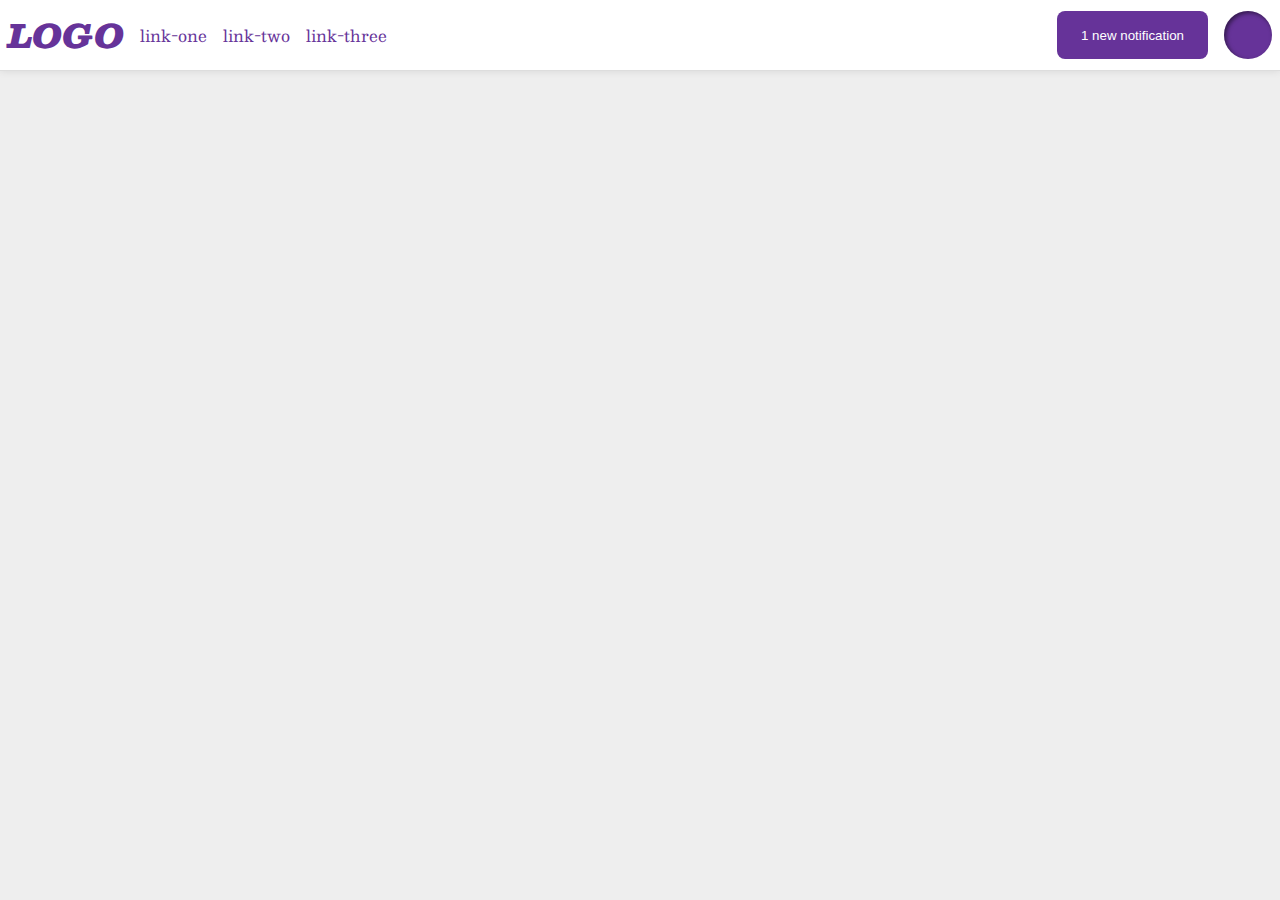
<file: flex/03-flex-header-2/index.html>
<!DOCTYPE html>
<html lang="en">
  <head>
    <meta charset="UTF-8">
    <meta http-equiv="X-UA-Compatible" content="IE=edge">
    <meta name="viewport" content="width=device-width, initial-scale=1.0">
    <title>Flex Header 2</title>
    <link rel="stylesheet" href="style.css">
  </head>
  <body>
    <div class="header">
      <div class="left">
        <div class="logo">
          LOGO
        </div>
        <ul class="links">
          <li><a href="https://google.com">link-one</a></li>
          <li><a href="https://google.com">link-two</a></li>
          <li><a href="https://google.com">link-three</a></li>
        </ul>
      </div>
      <div class="right">
        <button class="notifications">
          1 new notification
        </button>
        <div class="profile-image"></div>
      </div>
    </div>
  </body>
</html>
</file>
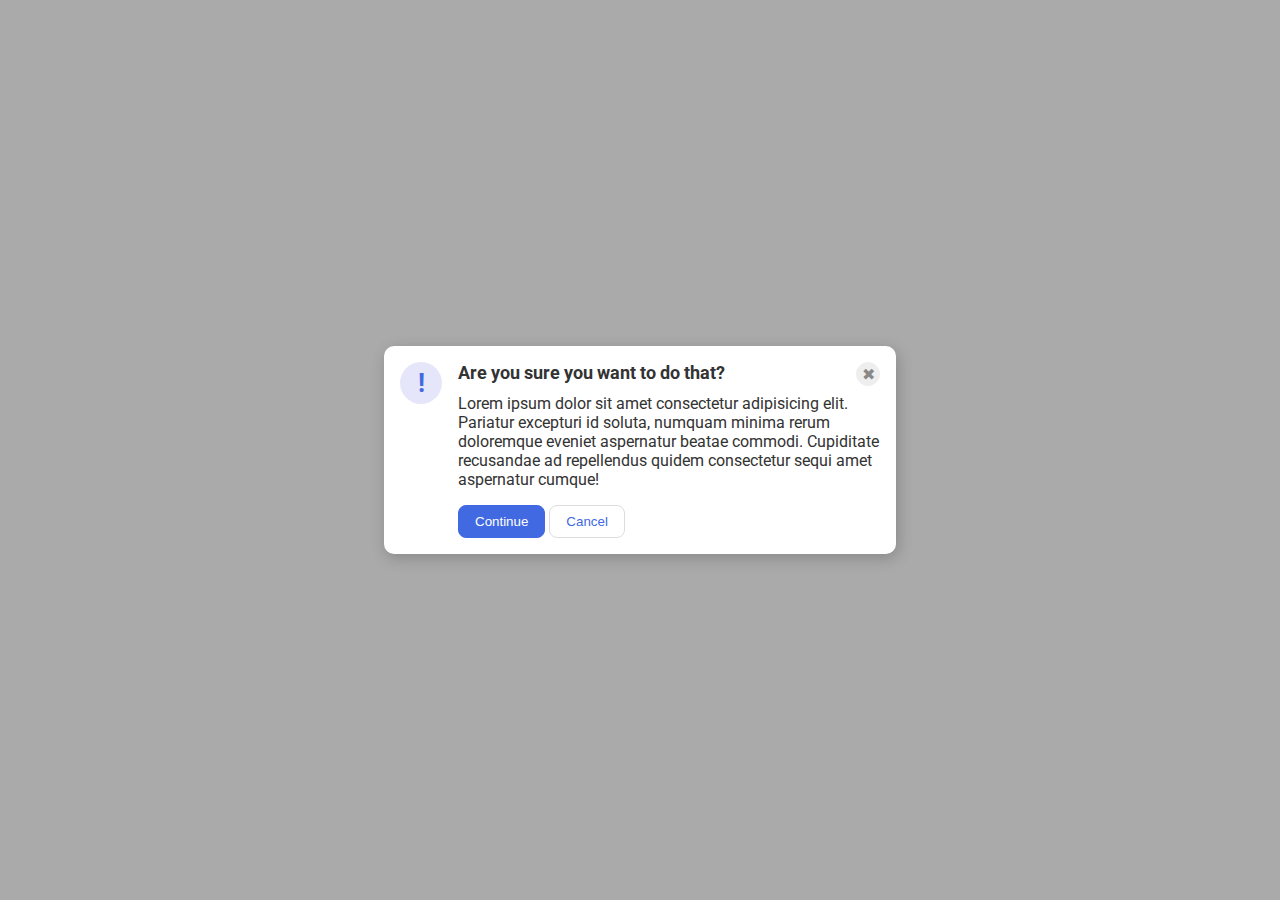
<file: flex/05-flex-modal/index.html>
<!DOCTYPE html>
<html lang="en">
  <head>
    <meta charset="UTF-8">
    <meta http-equiv="X-UA-Compatible" content="IE=edge">
    <meta name="viewport" content="width=device-width, initial-scale=1.0">
    <link rel="stylesheet" href="style.css">
    <title>Modal</title>
  </head>
  <body>
    <div class="modal">
      <div class="icon">!</div>
      <div class="content">
        <div class="header">Are you sure you want to do that?
          <button class="close-button">✖</button>
        </div>
        <div class="text">Lorem ipsum dolor sit amet consectetur adipisicing elit. Pariatur excepturi id soluta, numquam minima rerum doloremque eveniet aspernatur beatae commodi. Cupiditate recusandae ad repellendus quidem consectetur sequi amet aspernatur cumque!</div>
        <button class="continue">Continue</button>
        <button class="cancel">Cancel</button>
      </div>
    </div>
  </body>
</html>
</file>
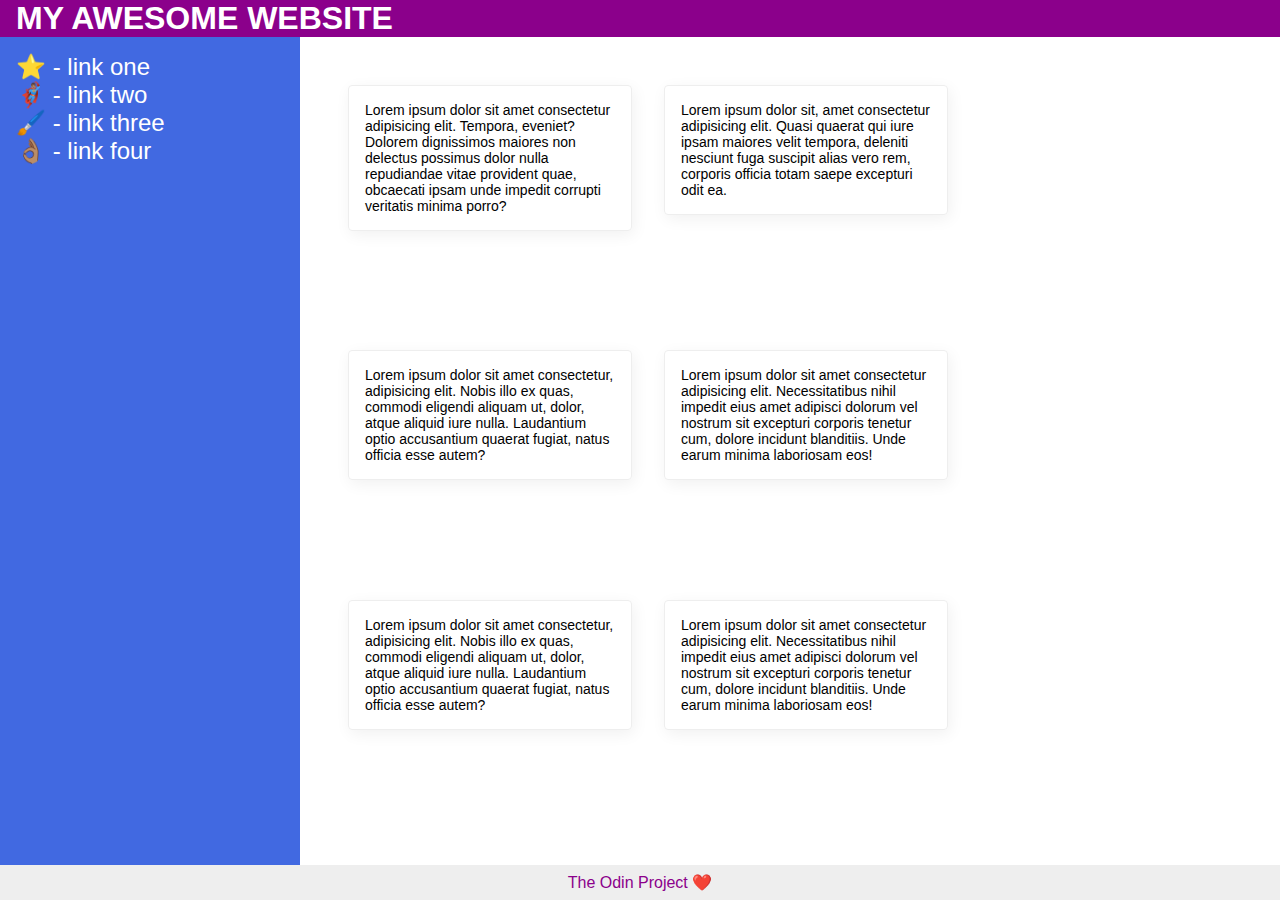
<file: flex/07-flex-layout-2/index.html>
<!DOCTYPE html>
<html lang="en">
  <head>
    <meta charset="UTF-8">
    <meta http-equiv="X-UA-Compatible" content="IE=edge">
    <meta name="viewport" content="width=device-width, initial-scale=1.0">
    <title>The Holy Grail</title>
    <link rel="stylesheet" href="style.css">
  </head>
  <body>
    <div class="header">
      MY AWESOME WEBSITE
    </div>
    
    <div class="content">
      <div class="sidebar">
        <ul>
          <li><a href="#">⭐ - link one</a></li>
          <li><a href="#">🦸🏽‍♂️ - link two</a></li>
          <li><a href="#">🖌️ - link three</a></li>
          <li><a href="#">👌🏽 - link four</a></li>
        </ul>
      </div>

      <div class="cards">
        <div class="card">Lorem ipsum dolor sit amet consectetur adipisicing elit. Tempora, eveniet? Dolorem dignissimos maiores non delectus possimus dolor nulla repudiandae vitae provident quae, obcaecati ipsam unde impedit corrupti veritatis minima porro?</div>
        <div class="card">Lorem ipsum dolor sit, amet consectetur adipisicing elit. Quasi quaerat qui iure ipsam maiores velit tempora, deleniti nesciunt fuga suscipit alias vero rem, corporis officia totam saepe excepturi odit ea.</div>
        <div class="card">Lorem ipsum dolor sit amet consectetur, adipisicing elit. Nobis illo ex quas, commodi eligendi aliquam ut, dolor, atque aliquid iure nulla. Laudantium optio accusantium quaerat fugiat, natus officia esse autem?</div>
        <div class="card">Lorem ipsum dolor sit amet consectetur adipisicing elit. Necessitatibus nihil impedit eius amet adipisci dolorum vel nostrum sit excepturi corporis tenetur cum, dolore incidunt blanditiis. Unde earum minima laboriosam eos!</div>
        <div class="card">Lorem ipsum dolor sit amet consectetur, adipisicing elit. Nobis illo ex quas, commodi eligendi aliquam ut, dolor, atque aliquid iure nulla. Laudantium optio accusantium quaerat fugiat, natus officia esse autem?</div>
        <div class="card">Lorem ipsum dolor sit amet consectetur adipisicing elit. Necessitatibus nihil impedit eius amet adipisci dolorum vel nostrum sit excepturi corporis tenetur cum, dolore incidunt blanditiis. Unde earum minima laboriosam eos!</div>
      </div>

    </div>
    
    <div class="footer">
      The Odin Project ❤️
    </div>
  </body>
</html>
</file>
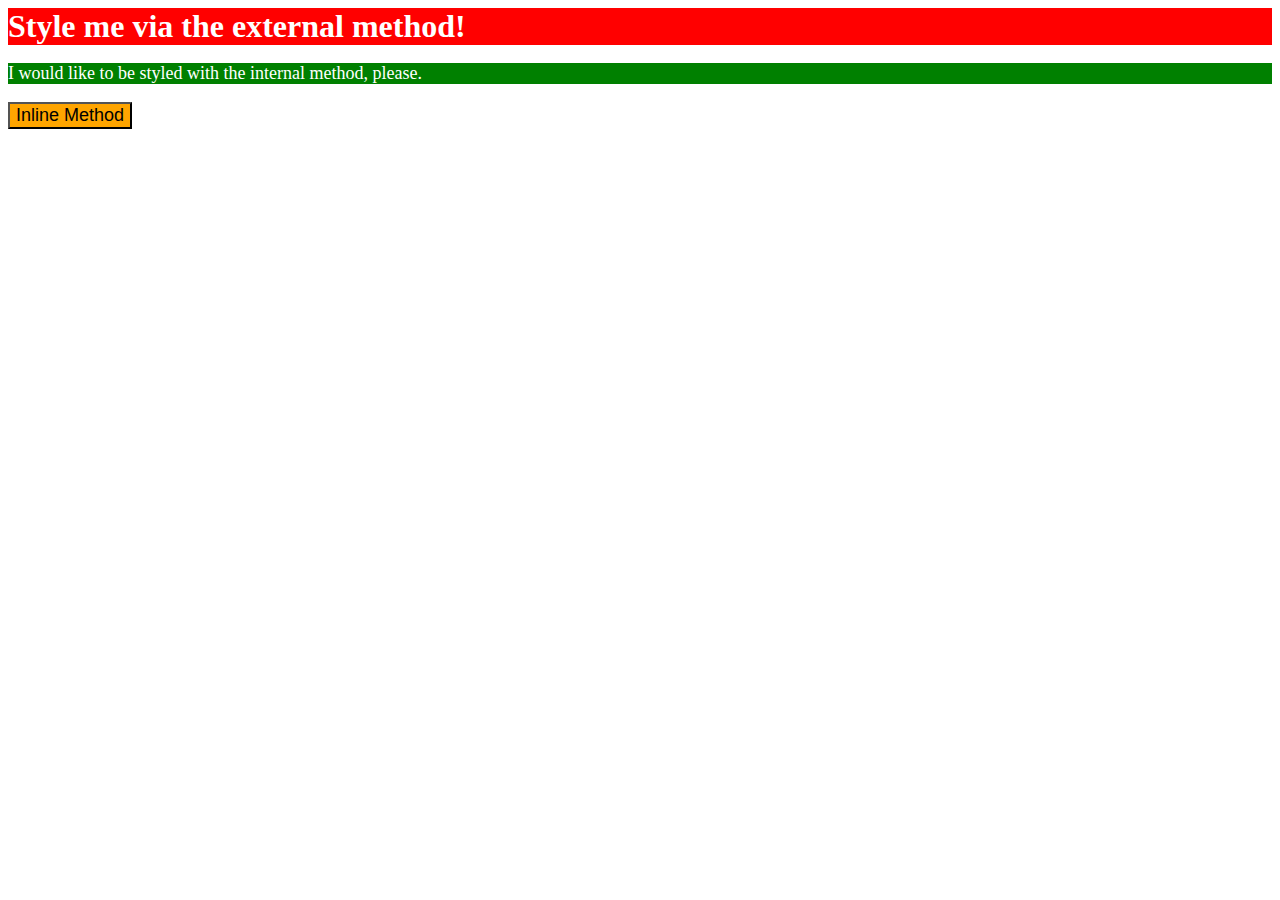
<file: foundations/01-css-methods/index.html>
<!DOCTYPE html>
<html lang="en">
  <head>
    <link rel="stylesheet" href="styles.css">
    <meta charset="UTF-8">
    <meta http-equiv="X-UA-Compatible" content="IE=edge">
    <meta name="viewport" content="width=device-width, initial-scale=1.0">
    <title>Methods for Adding CSS</title>
    <style>
      p {
        background-color: green;
        color: white;
        font-size: 18px;
      }
    </style>
  </head>
  <body>
    <div>Style me via the external method!</div>
    <p>I would like to be styled with the internal method, please.</p>
    <button style="background: orange; font-size: 18px;">Inline Method</button>
  </body>
</html>
</file>
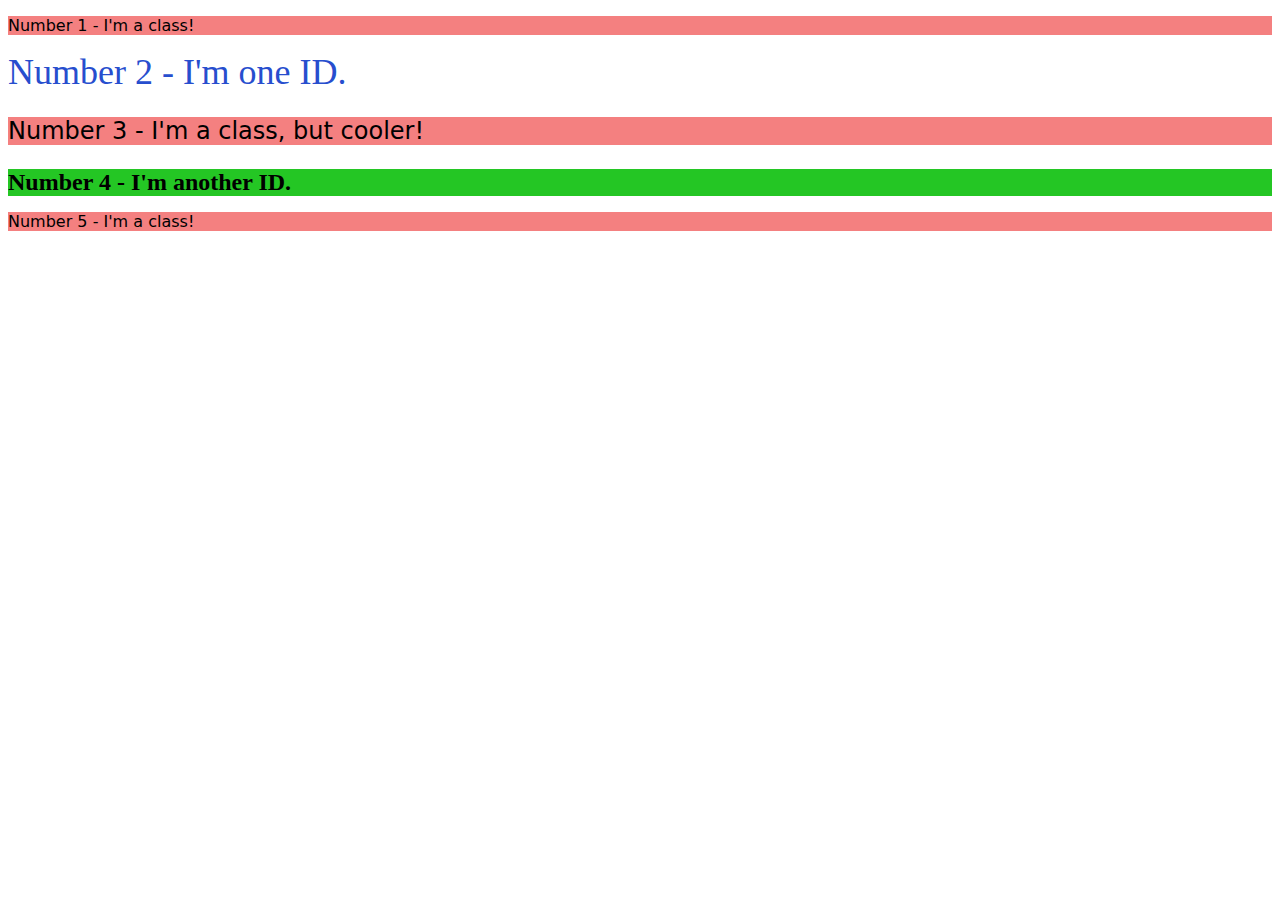
<file: foundations/02-class-id-selectors/index.html>
<!DOCTYPE html>
<html lang="en">
  <head>
    <meta charset="UTF-8">
    <meta http-equiv="X-UA-Compatible" content="IE=edge">
    <meta name="viewport" content="width=device-width, initial-scale=1.0">
    <title>Class and ID Selectors</title>
    <link rel="stylesheet" href="style.css">
  </head>
  <body>
    <p>Number 1 - I'm a class!</p>
    <div id="two">Number 2 - I'm one ID.</div>
    <p class="adjust-font-size">Number 3 - I'm a class, but cooler!</p>
    <div class="adjust-font-size" id="four">Number 4 - I'm another ID.</div>
    <p>Number 5 - I'm a class!</p>
  </body>
</html>
</file>
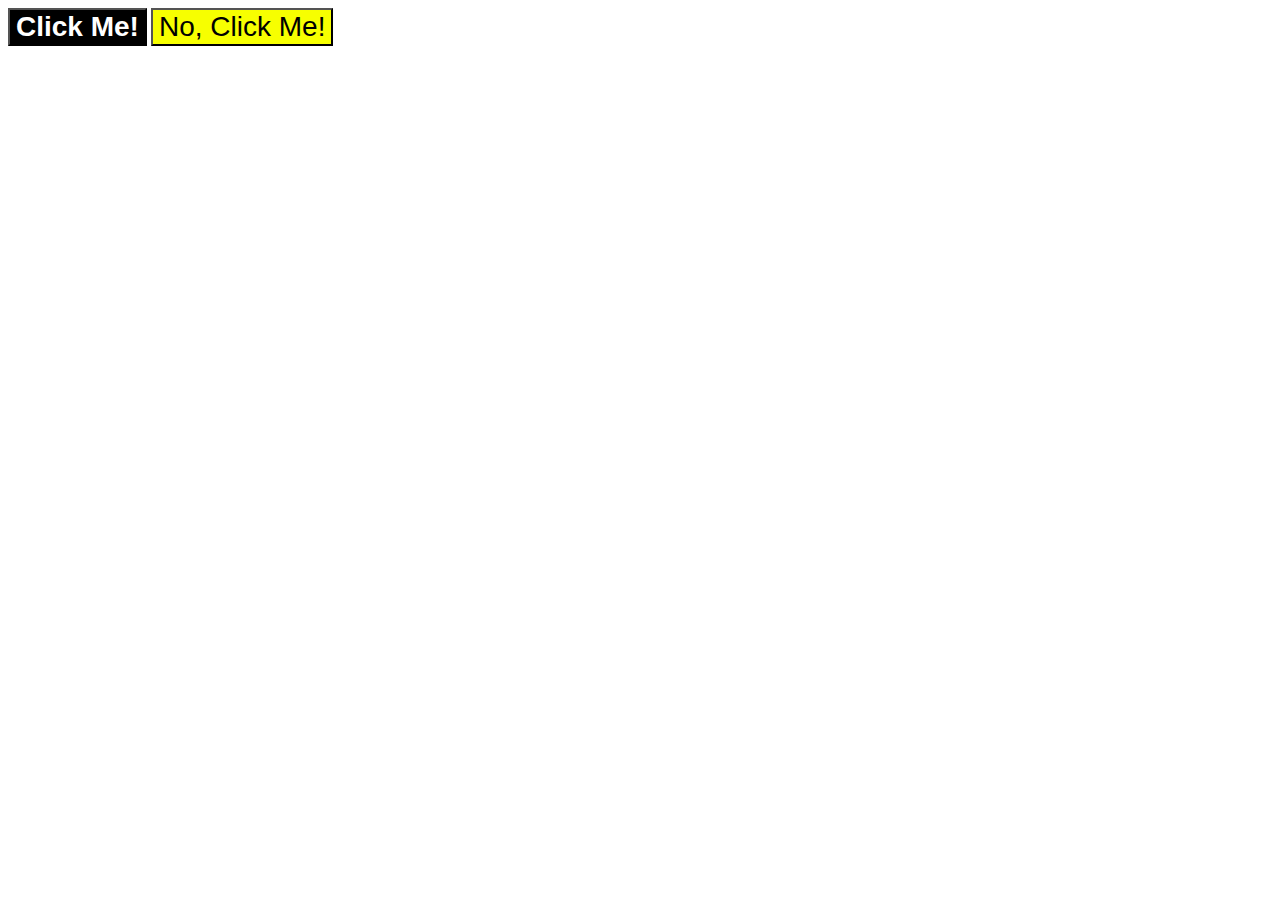
<file: foundations/03-grouping-selectors/index.html>
<!DOCTYPE html>
<html lang="en">
  <head>
    <meta charset="UTF-8">
    <meta http-equiv="X-UA-Compatible" content="IE=edge">
    <meta name="viewport" content="width=device-width, initial-scale=1.0">
    <title>Grouping Selectors</title>
    <link rel="stylesheet" href="style.css">
  </head>
  <body>
    <button class="black">Click Me!</button>
    <button class="yellow">No, Click Me!</button>
  </body>
</html>
</file>
<file: flex/03-flex-header-2/style.css>
/* this is some magical font-importing.  
you'll learn about it later. */
@import url('https://fonts.googleapis.com/css2?family=Besley:ital,wght@0,400;1,900&display=swap');

* {
  padding: 0;
  margin: 0;
}

body {
  margin: 0;
  background: #eee;
  font-family: Besley, serif;
}

.header {
  background: white;
  border-bottom: 1px solid #ddd;
  box-shadow: 0 0 8px rgba(0,0,0,.1);
  
  display: flex;
  align-items: center;
  justify-content: space-between;
}

.profile-image {
  background: rebeccapurple;
  box-shadow: inset 2px 2px 4px rgba(0,0,0,.5);
  border-radius: 50%;
  width: 48px;
  height: 48px;
}

.logo {
  color: rebeccapurple;
  font-size: 32px;
  font-weight: 900;
  font-style: italic;
}

.left, .right {
  display: flex;
  gap: 16px;
  padding: 8px;
}

button {
  border: none;
  border-radius: 8px;
  background: rebeccapurple;
  color: white;
  padding: 8px 24px;
}

a {
  text-decoration: none;
  color: rebeccapurple;
}

ul {
  list-style-type: none;
  display: flex;
  align-items: center;
  gap: 16px;
}
</file>
<file: flex/05-flex-modal/style.css>
@import url('https://fonts.googleapis.com/css2?family=Roboto:wght@400;700&display=swap');

html, body {
  height: 100%;
}

body {
  font-family: Roboto, sans-serif;
  margin: 0;
  background: #aaa;
  color: #333;
  /* I'll give you this one for free lol */
  display: flex;
  align-items: center;
  justify-content: center;
}

.modal {
  background: white;
  width: 480px;
  border-radius: 10px;
  box-shadow: 2px 4px 16px rgba(0,0,0,.2);

  display: flex;
  padding: 16px;
  gap: 16px;
}

.text {
  margin: 8px 0 16px;
}

.header {
  display: flex;
  justify-content: space-between;
  font-weight: 700;
  font-size: 18px;
}

.icon {
  color: royalblue;
  font-size: 26px;
  font-weight: 700;
  background: lavender;
  width: 42px;
  height: 42px;
  border-radius: 50%;
  display: flex;
  align-items: center;
  justify-content: center;

  flex-shrink: 0;
}

.close-button {
  background: #eee;
  border-radius: 50%;
  color: #888;
  font-weight: 400;
  font-size: 16px;
  height: 24px;
  width: 24px;
  display: flex;
  align-items: center;
  justify-content: center;
  border: 1px solid #eee;
  padding: 0;
}

button {
  cursor: pointer;
  padding: 8px 16px;
  border-radius: 8px;
}

button.continue {
  background: royalblue;
  border: 1px solid royalblue;
  color: white;
}

button.cancel {
  background: white;
  border: 1px solid #ddd;
  color: royalblue;
}
</file>
<file: flex/07-flex-layout-2/style.css>
* {
  margin: 0;
  padding: 0;
}

body {
  font-family: -apple-system, BlinkMacSystemFont, 'Segoe UI', Roboto, Oxygen, Ubuntu, Cantarell, 'Open Sans', 'Helvetica Neue', sans-serif;
  margin: 0;
  min-height: 100vh;
  display: flex;
  flex-direction: column;
}

.header {
  /* height: fit-content; */
  padding: 0 16px;
  background: darkmagenta;
  font-size: 32px;
  font-weight: 900;
  color: white;
}

.footer {
  display: flex;
  background: #eee;
  color: darkmagenta;
  justify-content: center;
  align-items: center;
  padding: 8px;
}

.content {
  display: flex;
  flex: 1;
}

.sidebar {
  width: 300px;
  background: royalblue;
  box-sizing: border-box;
  flex-shrink: 0;
  padding: 16px;
}

.card {
  border: 1px solid #eee;
  box-shadow: 2px 4px 16px rgba(0,0,0,.06);
  border-radius: 4px;
  max-width: 250px;
  max-height: fit-content;
  font-size: 14px;
  padding: 16px;
}

.cards {
  display: flex;
  flex-wrap: wrap;
  padding: 48px;
  gap: 32px;
}

ul {
  list-style-type: none;
}

a {
  text-decoration: none;
  color: white;
  font-size: 24px;
}
</file>
<file: foundations/01-css-methods/styles.css>
div {
    background-color: red;
    color: white;
    font-size: 32px;
    align-items: center;
    font-weight: bold;
}
</file>
<file: foundations/02-class-id-selectors/style.css>
p {
    background-color: hsl(0, 84%, 73%);
    font-family: Verdana, "DejaVu Sans", sans-serif;
}

.adjust-font-size {
    font-size: 24px;
}

#two {
    color: hsl(226, 68%, 48%);
    font-size: 36px;
}

#four {
    background-color: hsl(120, 69%, 46%);
    font-weight: bold;
}
</file>
<file: foundations/03-grouping-selectors/style.css>
.yellow, .black {
    font-size: 28px;
    font-family: Helvetica, 'Times New Roman', sans-serif;
}

.yellow {
    background-color: hsl(62, 100%, 50%);
}

.black {
    background-color: hsl(0, 0%, 0%);
    color: hsl(0, 0%, 100%);
    font-weight: bold;
}
</file>
